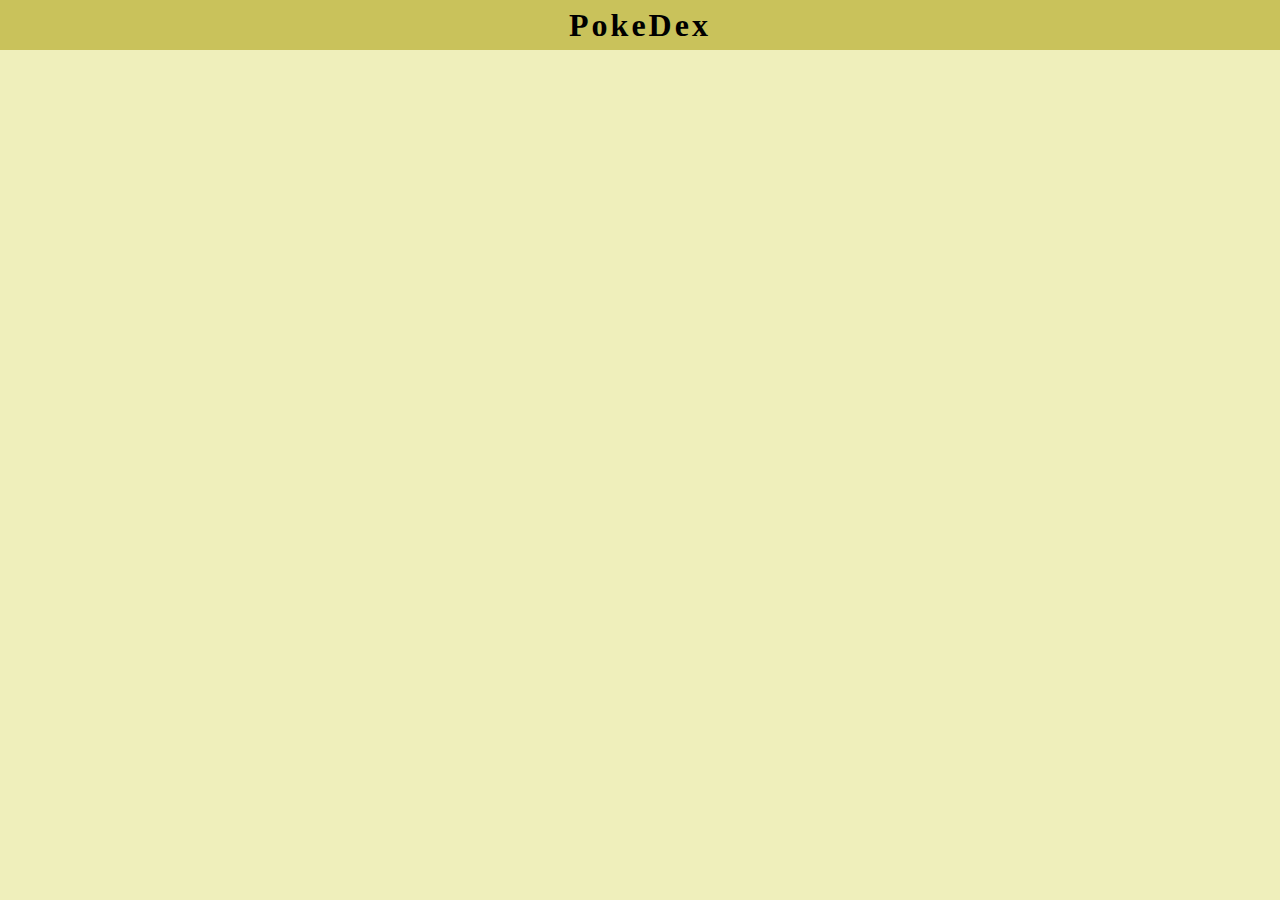
<file: index.html>
<!DOCTYPE html>
<html lang="en">
  <head>
    <meta charset="UTF-8" />
    <meta http-equiv="X-UA-Compatible" content="IE=edge" />
    <meta name="viewport" content="width=device-width, initial-scale=1.0" />
    <title>PokeDex</title>
    <link rel="stylesheet" href="./style.css" />
  </head>
  <body>
    <header>
      <nav class="nav">
        <h1 class="title">PokeDex</h1>
        <a class="icons" href="./foverite.html"> 0🔥 </a>
      </nav>
    </header>
    <div class="container">
      <div id="poke_container" class="poke_container"></div>
    </div>
    <script src="./main.js"></script>
  </body>
</html>
</file>
<file: style.css>
* {
  box-sizing: border-box;
}

body {
  background: #efefbb;
  background: -webkit-linear-gradient(to right, #d4d3dd, #efefbb);

  display: flex;
  flex-direction: column;
  align-items: center;
  justify-content: center;
  font-family: "Lato";
  margin: 0;
}
header {
}
.container {
  max-width: 1440px;
  margin: 0 auto;
}
.nav {
  margin: 0 auto;
  width: 1540px;

  height: 50px;
  background-color: rgb(201, 194, 91);
  display: flex;
  align-items: center;
  justify-content: center;
}

.title {
}

.icons {
  position: absolute;
  margin-left: 1350px;
  /* padding-right: var(--spacing-small); */
  font-weight: bold;
  cursor: pointer;
}

h1 {
  letter-spacing: 3px;
}

.poke_container {
  display: flex;
  flex-wrap: wrap;
  align-items: center;
  justify-content: center;
  min-width: 1200px;
  margin: 0 auto;
}

.pokemon {
  background-color: #eee;
  box-shadow: 0 3px 15px rgba(100, 100, 100, 0.5);
  border-radius: 20px;
  padding: 20px;
  margin: 10px;
  text-align: center;
}

.img_container {
  background-color: rgba(255, 255, 255, 0.6);
  border-radius: 50%;
  margin-top: 20px;
  height: 120px;
  width: 120px;
}

.img_container img {
  margin-top: 20px;
  min-width: 90%;
}

.pokemon .info {
  margin-top: 20px;
}

.pokemon .number {
  background-color: #fff;
  border-radius: 10px;
  font-size: 0.8em;
  padding: 5px 10px;
}
</file>
